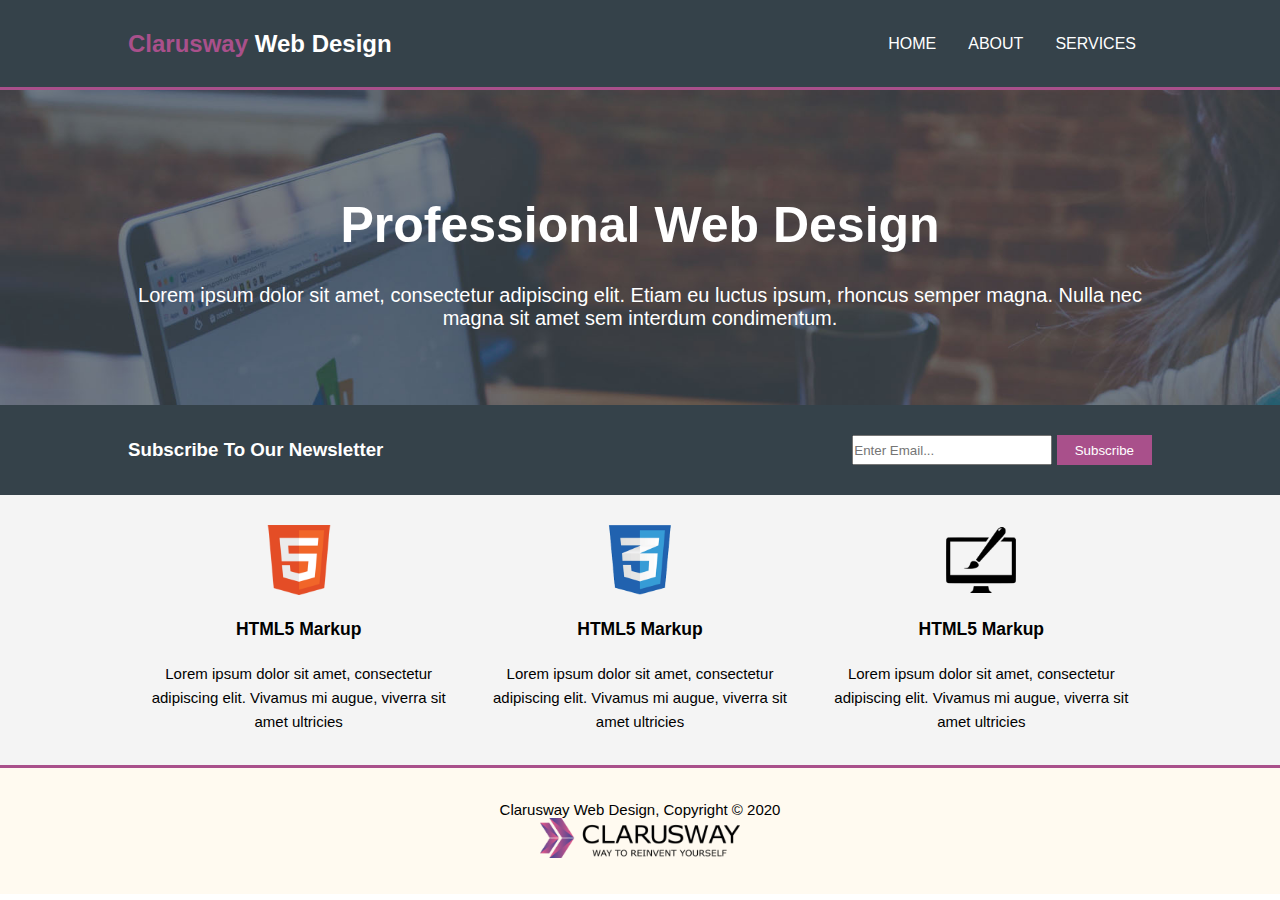
<file: index.html>
<!DOCTYPE html>
<html lang="en">
<head>
    <meta charset="UTF-8">
    <meta http-equiv="X-UA-Compatible" content="IE=edge">
    <meta name="viewport" content="width=device-width, initial-scale=1.0">
    <title>Document</title>
    <link rel="stylesheet" href="style.css">
</head>
<body>
    <nav>
        <div class="menu">
            <div class="menu-left">
                <h2> <span>Clarusway</span> Web Design</h2>
            </div>
            <div class="menu-right">
                <ul>
                    <li><a href="index.html">HOME</a></li>
                    <li><a href="about.html">ABOUT</a></li>
                    <li><a href="services.html">SERVICES</a></li>
                </ul>
            </div>
        </div>
    </nav>
    <main>
        <div class="main-container">
            <h1>Professional Web Design</h1>
            <p>Lorem ipsum dolor sit amet, consectetur adipiscing elit. Etiam eu luctus ipsum, rhoncus semper magna. Nulla nec magna sit amet sem interdum condimentum.</p>
        </div>
    </main>
    <section class="section-email">
        <div class="section-email-div">
            <div class="section-email-left">
                <h3>Subscribe To Our Newsletter</h3>
            </div>
            <div class="section-email-right">
                <form action="">
                    <input type="text" placeholder="Enter Email...">
                    <button>Subscribe</button>
                </form>
            </div>
        </div>
       
    </section>
    <section class="section-icons">
        <div class="section-icons-div">
            <div class="box">
                <img src="./assets/logo_html.png" alt="">
                <h2>HTML5 Markup</h2>
                <p>Lorem ipsum dolor sit amet, consectetur adipiscing elit. Vivamus mi augue, viverra sit amet ultricies</p>
            </div>
            <div class="box">
                <img src="./assets/logo_css.png" alt="">
                <h2>HTML5 Markup</h2>
                <p>Lorem ipsum dolor sit amet, consectetur adipiscing elit. Vivamus mi augue, viverra sit amet ultricies</p>
            </div>
            <div class="box">
                <img src="./assets/logo_brush.png" alt="">
                <h2>HTML5 Markup</h2>
                <p>Lorem ipsum dolor sit amet, consectetur adipiscing elit. Vivamus mi augue, viverra sit amet ultricies</p>
            </div>
        </div>
    </section>
    <footer>
        <div class="footer-div">
            <p>Clarusway Web Design, Copyright © 2020</p>
            <a href="https://clarusway.com/"><img src="./assets/clarusway_logo.png" alt="logo"></a>
        </div>
    </footer>
</body>
</html>
</file>
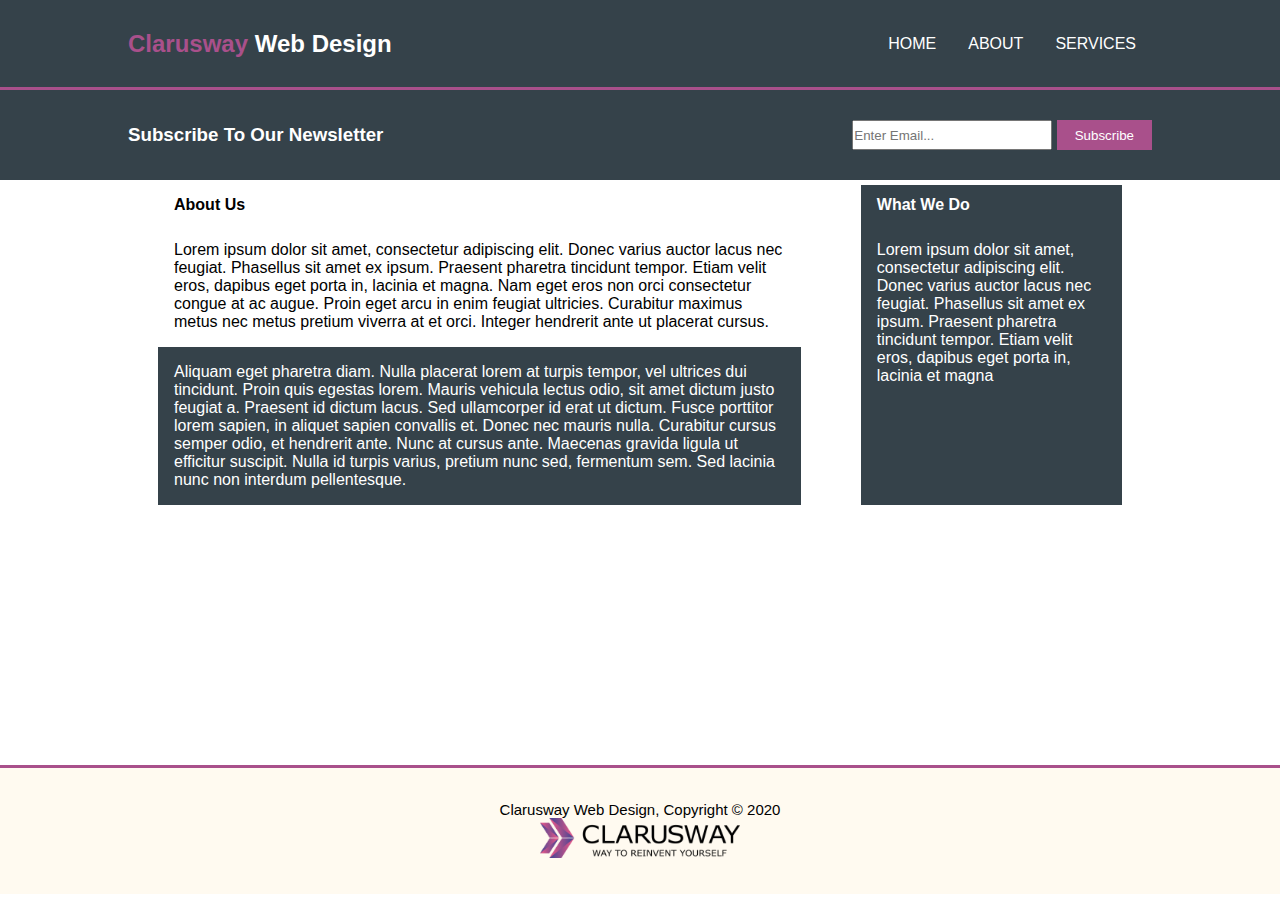
<file: about.html>
<!DOCTYPE html>
<html lang="en">
<head>
    <meta charset="UTF-8">
    <meta http-equiv="X-UA-Compatible" content="IE=edge">
    <meta name="viewport" content="width=device-width, initial-scale=1.0">
    <title>Document</title>
    <link rel="stylesheet" href="style.css">
</head>
<body>
    <nav>
        <div class="menu">
            <div class="menu-left">
                <h2> <span>Clarusway</span> Web Design</h2>
            </div>
            <div class="menu-right">
                <ul>
                    <li><a href="index.html">HOME</a></li>
                    <li><a href="about.html">ABOUT</a></li>
                    <li><a href="services.html">SERVICES</a></li>
                </ul>
            </div>
        </div>
    </nav>
    
    <section class="section-email">
        <div class="section-email-div">
            <div class="section-email-left">
                <h3>Subscribe To Our Newsletter</h3>
            </div>
            <div class="section-email-right">
                <form action="">
                    <input type="text" placeholder="Enter Email...">
                    <button>Subscribe</button>
                </form>
            </div>
        </div>
       
    </section>
    <section class="main-about">
        <div class="main-about-div">
            <div class="main-about-left">
                <h4>About Us</h4>
                <p>Lorem ipsum dolor sit amet, consectetur adipiscing elit. Donec varius auctor lacus nec feugiat. Phasellus sit amet ex ipsum. Praesent pharetra tincidunt tempor. Etiam velit eros, dapibus eget porta in, lacinia et magna. Nam eget eros non orci consectetur congue at ac augue. Proin eget arcu in enim feugiat ultricies. Curabitur maximus metus nec metus pretium viverra at et orci. Integer hendrerit ante ut placerat cursus.</p>
                <p class="second-p">Aliquam eget pharetra diam. Nulla placerat lorem at turpis tempor, vel ultrices dui tincidunt. Proin quis egestas lorem. Mauris vehicula lectus odio, sit amet dictum justo feugiat a. Praesent id dictum lacus. Sed ullamcorper id erat ut dictum. Fusce porttitor lorem sapien, in aliquet sapien convallis et. Donec nec mauris nulla. Curabitur cursus semper odio, et hendrerit ante. Nunc at cursus ante. Maecenas gravida ligula ut efficitur suscipit. Nulla id turpis varius, pretium nunc sed, fermentum sem. Sed lacinia nunc non interdum pellentesque.</p>
            </div>
            <div class="main-about-right">
                <h4 class="second-p">What We Do</h4>
                <p class="second-p">Lorem ipsum dolor sit amet, consectetur adipiscing elit. Donec varius auctor lacus nec feugiat. Phasellus sit amet ex ipsum. Praesent pharetra tincidunt tempor. Etiam velit eros, dapibus eget porta in, lacinia et magna</p>
            </div>
        </div>
        
    </section>
    <footer>
        <div class="footer-div">
            <p>Clarusway Web Design, Copyright © 2020</p>
            <a href="https://clarusway.com/"><img src="./assets/clarusway_logo.png" alt="logo"></a>
        </div>
    </footer>
</body>
</html>
</file>
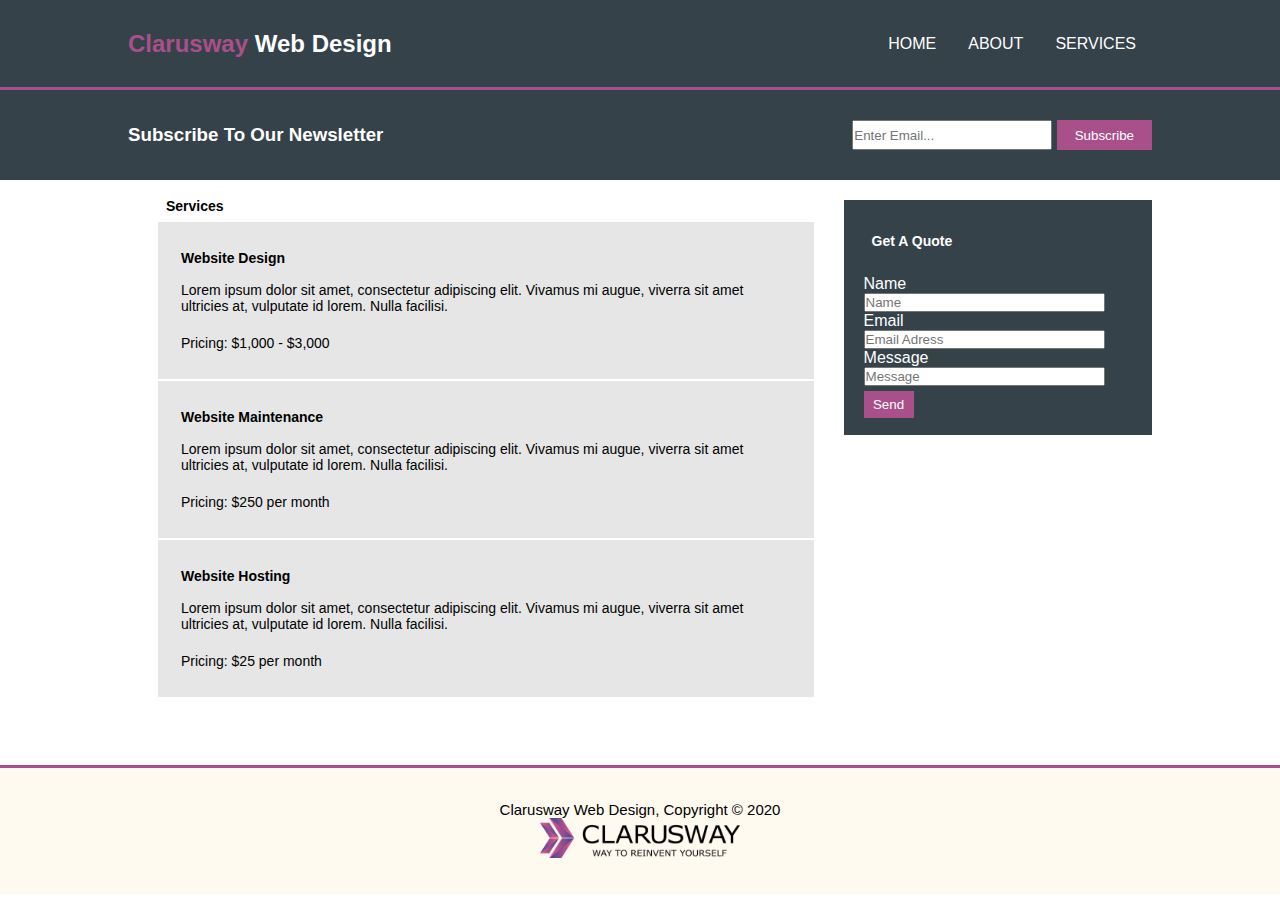
<file: services.html>
<!DOCTYPE html>
<html lang="en">
<head>
    <meta charset="UTF-8">
    <meta http-equiv="X-UA-Compatible" content="IE=edge">
    <meta name="viewport" content="width=device-width, initial-scale=1.0">
    <title>Document</title>
    <link rel="stylesheet" href="style.css">
</head>
<body>
    <nav>
        <div class="menu">
            <div class="menu-left">
                <h2> <span>Clarusway</span> Web Design</h2>
            </div>
            <div class="menu-right">
                <ul>
                    <li><a href="index.html">HOME</a></li>
                    <li><a href="about.html">ABOUT</a></li>
                    <li><a href="services.html">SERVICES</a></li>
                </ul>
            </div>
        </div>
    </nav>
    
    <section class="section-email">
        <div class="section-email-div">
            <div class="section-email-left">
                <h3>Subscribe To Our Newsletter</h3>
            </div>
            <div class="section-email-right">
                <form action="">
                    <input type="text" placeholder="Enter Email...">
                    <button>Subscribe</button>
                </form>
            </div>
        </div>
       
    </section>
    <section class="main-services">
        <div class="main-services-div">
            <div class="main-services-left">
                <h4>Services</h4>
                <ul>
                    <li>
                        <h4>Website Design</h4>
                        <p>Lorem ipsum dolor sit amet, consectetur adipiscing elit. Vivamus mi augue, viverra sit amet ultricies at, vulputate id lorem. Nulla facilisi.</p>
                        <p>Pricing: $1,000 - $3,000</p>
                    </li>
                    <li>
                        <h4>Website Maintenance</h4>
                        <p>Lorem ipsum dolor sit amet, consectetur adipiscing elit. Vivamus mi augue, viverra sit amet ultricies at, vulputate id lorem. Nulla facilisi.</p>
                        <p>Pricing: $250 per month</p>
                    </li>
                    <li>
                        <h4>Website Hosting</h4>
                        <p>Lorem ipsum dolor sit amet, consectetur adipiscing elit. Vivamus mi augue, viverra sit amet ultricies at, vulputate id lorem. Nulla facilisi.</p>
                        <p>Pricing: $25 per month</p>
                    </li>
                </ul>
            </div>
            <div class="main-services-right">
                <form action="">
                    <h4>Get A Quote</h4><br>
                    <label for="">Name</label><br>
                    <input type="text" placeholder="Name"><br>
                    <label for="">Email</label><br>
                    <input type="text" placeholder="Email Adress"><br>
                    <label for="">Message</label><br>
                    <input type="text" placeholder="Message"><br>
                    <button class="submit_btn">Send</button>
                </form>
            </div>
        </div>
        
    </section>
    <footer>
        <div class="footer-div">
            <p>Clarusway Web Design, Copyright © 2020</p>
            <a href="https://clarusway.com/"><img src="./assets/clarusway_logo.png" alt="logo"></a>
        </div>
    </footer>
</body>
</html>
</file>
<file: style.css>
*{
    font-family: Arial, Helvetica, sans-serif;
    box-sizing: border-box;
     list-style: none;
     margin: 0; 
     padding: 0;
}
nav{
    background-color: #35424a;
    height: 10vh;
    align-items: center;
    display: flex;
    border-bottom: 3px solid #A9508B;
}
nav span{
    color: #A9508B;
}
nav h2{
    color: white;
}
.menu{
    align-items: center;
    display: flex;
    /* justify-content: center; */
    justify-content: space-between;
 
    width: 80%;
    margin: auto;
}
.menu-right ul {
    display: flex;
   
}
.menu-right li {
    padding: 0 1rem;
}
.menu-right a {
    color: white;
    text-decoration: none;
}
.menu-right a:hover {
    color:#A9508B;   
}


.main-container{
    width: 80%;
    margin: auto;
    color: white;
    text-align: center;
    /* text-align: center; */
}
.main-container h1{
    font-size: 50px;
    font-weight: 700;
    padding: 30px;   
}
.main-container p{
    font-size: 20px;
}
main{
    height: 35vh;
    display: flex;
    align-items: center;
    background-image: url(./assets/showcase.jpg);
    background-repeat: no-repeat;
    background-size: cover;
    /* flex-direction: column;
    align-content: center; */
}
.section-email h3{
    color: white;
}
.section-email{
    
    background-color: #35424a;
    display: flex;
  
}
.section-email-div{
    height: 10vh;
    background-color: #35424a;
    display: flex;
    width: 80%;
    margin: auto;
    justify-content: space-between;
    align-items: center;
}

.section-icons-div{
    height: 30vh;
    display: flex;
    width: 80%;
    margin: auto;
    align-items: center;
    text-align: center;
}
.section-email button{
     height: 30px;
     padding: 0 18px;
     background-color: #A9508B;
     color: white;
     border: none;
     cursor: pointer;
}
.section-email input{
    height: 30px;
    width: 200px;
    outline: none;
}

.box h2{
    font-size: 17.5px;
    padding: 10px;
}
.box p{
    font-size: 15px;
    padding: .7rem .4rem;
    line-height: 1.5rem;
}
.section-icons{
    background-color: #f4f4f4;
  
}
.section-icons img{
    padding: 10px;
    height: 90px;
}
footer{
    border-top: 3px solid #A9508B;
}
.footer-div{
    /* width: 80%; */
    /* margin: auto; */
    height: 14vh;
    display: flex;
    /* align-content: center; */
    background-color: #FFFAF0;
    flex-direction: column;
    justify-content: center;
    align-items: center;
}
footer p{
    font-size: 15px;
   
}
footer img{
    height: 40px;
  
}

/* -------About------- */

.main-about{
    height: 65vh;
}
.main-about-div{
    width: 80%;
    margin: auto;
    display: flex;
}
.main-about-left{
    margin: 5px 30px;
}
.main-about-right{
    background-color: #35424a;
    margin: 5px 30px;
}
.main-about p{
   padding: 1rem;
}
.main-about h4{
    padding: .7rem 1rem;
 }

.second-p{
    background-color: #35424a;
    color: white;
}

/* -------Services------- */

.main-services{
    height: 65vh;
}
.main-services ul{
   
}
.main-services ul li{
    margin-bottom:2px ;
    padding: 15px;
    background-color: #E6E6E6;
}
.main-services-div{
    width: 80%;
    margin: auto;
    display: flex;
}
.main-services-left{
    margin: 5px 30px;

}
.main-services-right{
   background-color: #35424a;
   margin-top: 20px;
   height: 235px;
   padding: 20px;
   color: white;
   width: 400px;
}
.main-services-right input{
   width: 90%;
 }
 .submit_btn{
    margin-top:5px ;
    width: 50px;
    padding: 6px;
    background-color: #A9508B;
    color: white;
    border: none;
  }
.main-services p{
   padding: 0.5rem;
   font-size: 14px;
   margin-bottom: 5px;
}
.main-services h4{
    margin-top: 5px;
    padding: .5rem;
    font-size: 14px;
 }
</file>
